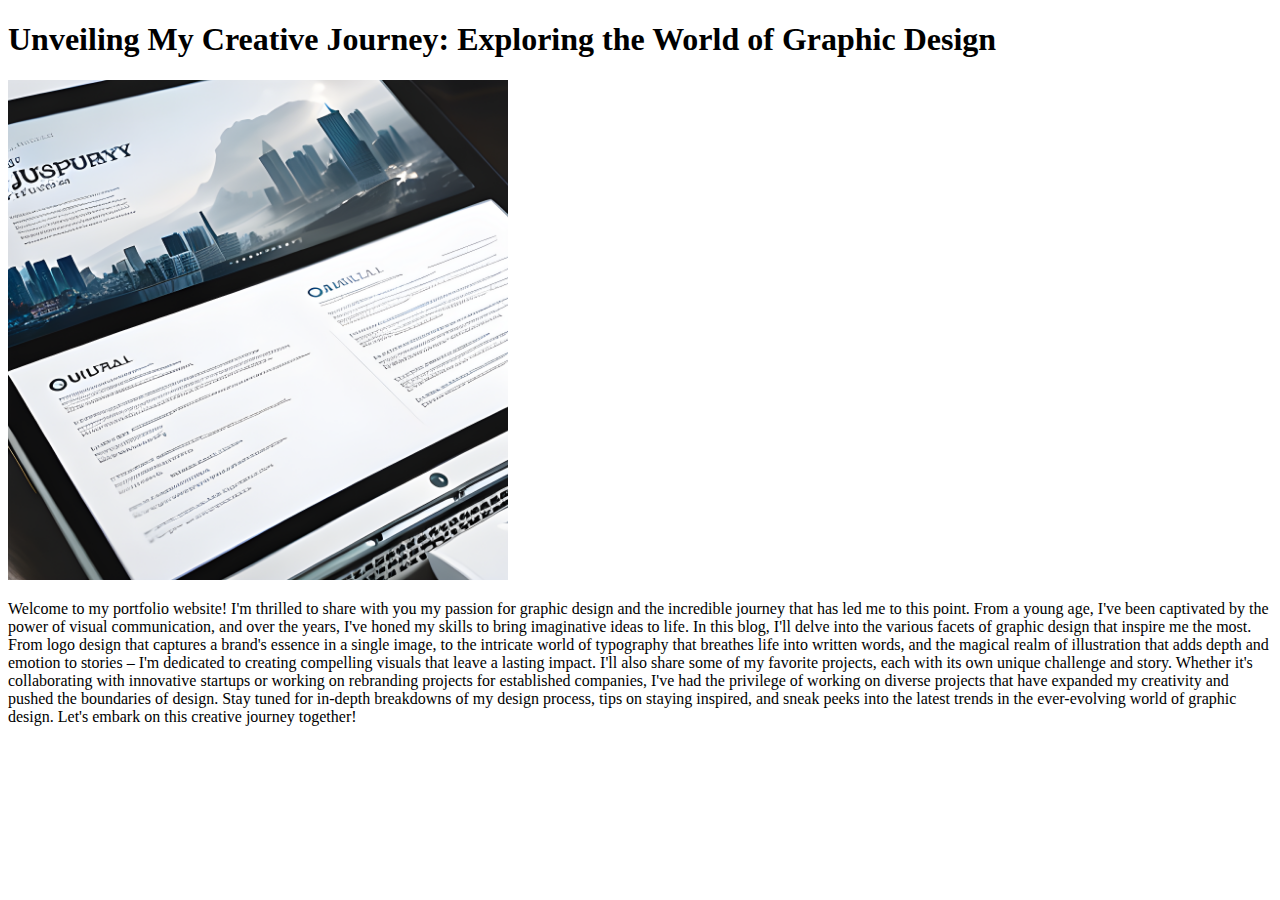
<file: blogone.html>
<!DOCTYPE html>
<html lang="en">

<head>
    <meta charset="UTF-8">
    <meta name="viewport" content="width=device-width, initial-scale=1.0">
    <title>Our Blog</title>
</head>

<body>
    <h1>Unveiling My Creative Journey: Exploring the World of Graphic Design</h1>
    <img src="Images/blogone.png" alt="" width="500px" height="500px">
    <p>Welcome to my portfolio website! I'm thrilled to share with you my passion for graphic design and the incredible
        journey that has led me to this point. From a young age, I've been captivated by the power of visual
        communication, and over the years, I've honed my skills to bring imaginative ideas to life.

        In this blog, I'll delve into the various facets of graphic design that inspire me the most. From logo design
        that captures a brand's essence in a single image, to the intricate world of typography that breathes life into
        written words, and the magical realm of illustration that adds depth and emotion to stories – I'm dedicated to
        creating compelling visuals that leave a lasting impact.

        I'll also share some of my favorite projects, each with its own unique challenge and story. Whether it's
        collaborating with innovative startups or working on rebranding projects for established companies, I've had the
        privilege of working on diverse projects that have expanded my creativity and pushed the boundaries of design.

        Stay tuned for in-depth breakdowns of my design process, tips on staying inspired, and sneak peeks into the
        latest trends in the ever-evolving world of graphic design. Let's embark on this creative journey together!</p>

</body>

</html>
</file>
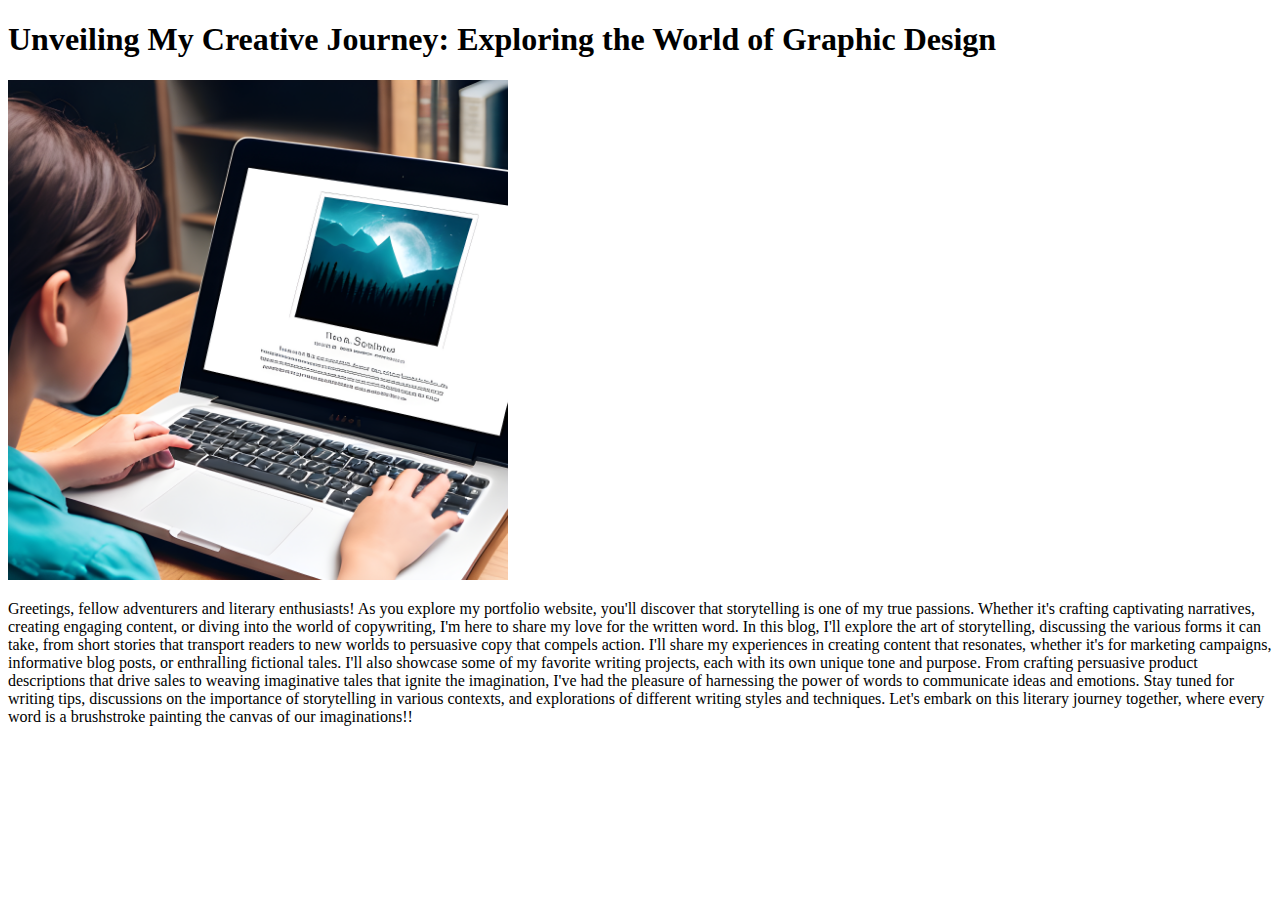
<file: blogthree.html>
<!DOCTYPE html>
<html lang="en">

<head>
    <meta charset="UTF-8">
    <meta name="viewport" content="width=device-width, initial-scale=1.0">
    <title>Our Blog</title>
</head>

<body>
    <h1>Unveiling My Creative Journey: Exploring the World of Graphic Design</h1>
    <img src="Images/blogthree.png" alt="" width="500px" height="500px">
    <p>Greetings, fellow adventurers and literary enthusiasts! As you explore my portfolio website, you'll discover
        that storytelling is one of my true passions. Whether it's crafting captivating narratives, creating engaging
        content, or diving into the world of copywriting, I'm here to share my love for the written word.

        In this blog, I'll explore the art of storytelling, discussing the various forms it can take, from short stories
        that transport readers to new worlds to persuasive copy that compels action. I'll share my experiences in
        creating content that resonates, whether it's for marketing campaigns, informative blog posts, or enthralling
        fictional tales.

        I'll also showcase some of my favorite writing projects, each with its own unique tone and purpose. From
        crafting persuasive product descriptions that drive sales to weaving imaginative tales that ignite the
        imagination, I've had the pleasure of harnessing the power of words to communicate ideas and emotions.

        Stay tuned for writing tips, discussions on the importance of storytelling in various contexts, and explorations
        of different writing styles and techniques. Let's embark on this literary journey together, where every word is
        a brushstroke painting the canvas of our imaginations!!</p>

</body>

</html>
</file>
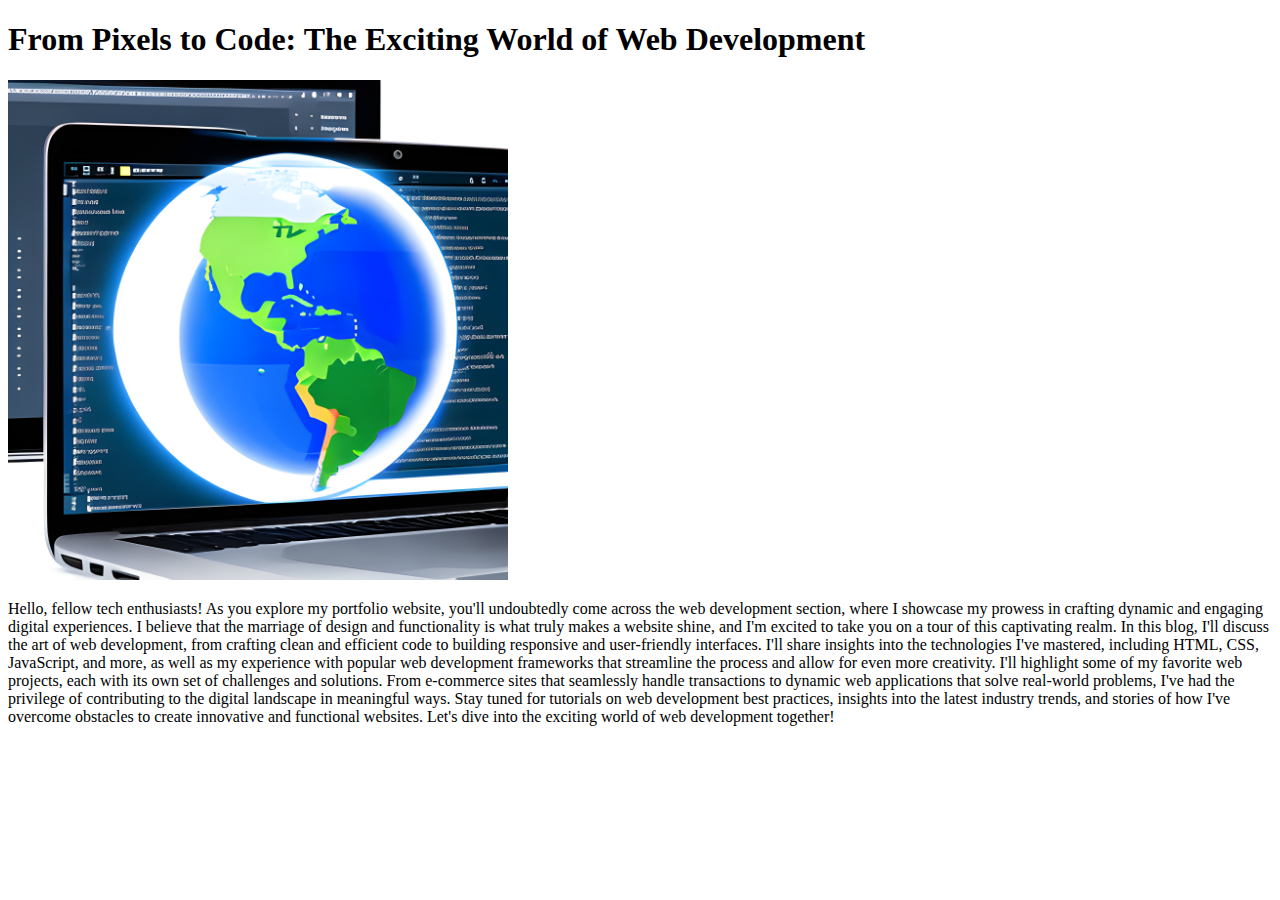
<file: blogtwo.html>
<!DOCTYPE html>
<html lang="en">

<head>
    <meta charset="UTF-8">
    <meta name="viewport" content="width=device-width, initial-scale=1.0">
    <title>Our Blog</title>
</head>

<body>
    <h1>From Pixels to Code: The Exciting World of Web Development</h1>
    <img src="Images/blogtwo.png" alt="" width="500px" height="500px">
    <p>Hello, fellow tech enthusiasts! As you explore my portfolio website, you'll undoubtedly come across the web
        development section, where I showcase my prowess in crafting dynamic and engaging digital experiences. I believe
        that the marriage of design and functionality is what truly makes a website shine, and I'm excited to take you
        on a tour of this captivating realm.

        In this blog, I'll discuss the art of web development, from crafting clean and efficient code to building
        responsive and user-friendly interfaces. I'll share insights into the technologies I've mastered, including
        HTML, CSS, JavaScript, and more, as well as my experience with popular web development frameworks that
        streamline the process and allow for even more creativity.

        I'll highlight some of my favorite web projects, each with its own set of challenges and solutions. From
        e-commerce sites that seamlessly handle transactions to dynamic web applications that solve real-world problems,
        I've had the privilege of contributing to the digital landscape in meaningful ways.

        Stay tuned for tutorials on web development best practices, insights into the latest industry trends, and
        stories of how I've overcome obstacles to create innovative and functional websites. Let's dive into the
        exciting world of web development together!</p>

</body>

</html>
</file>
